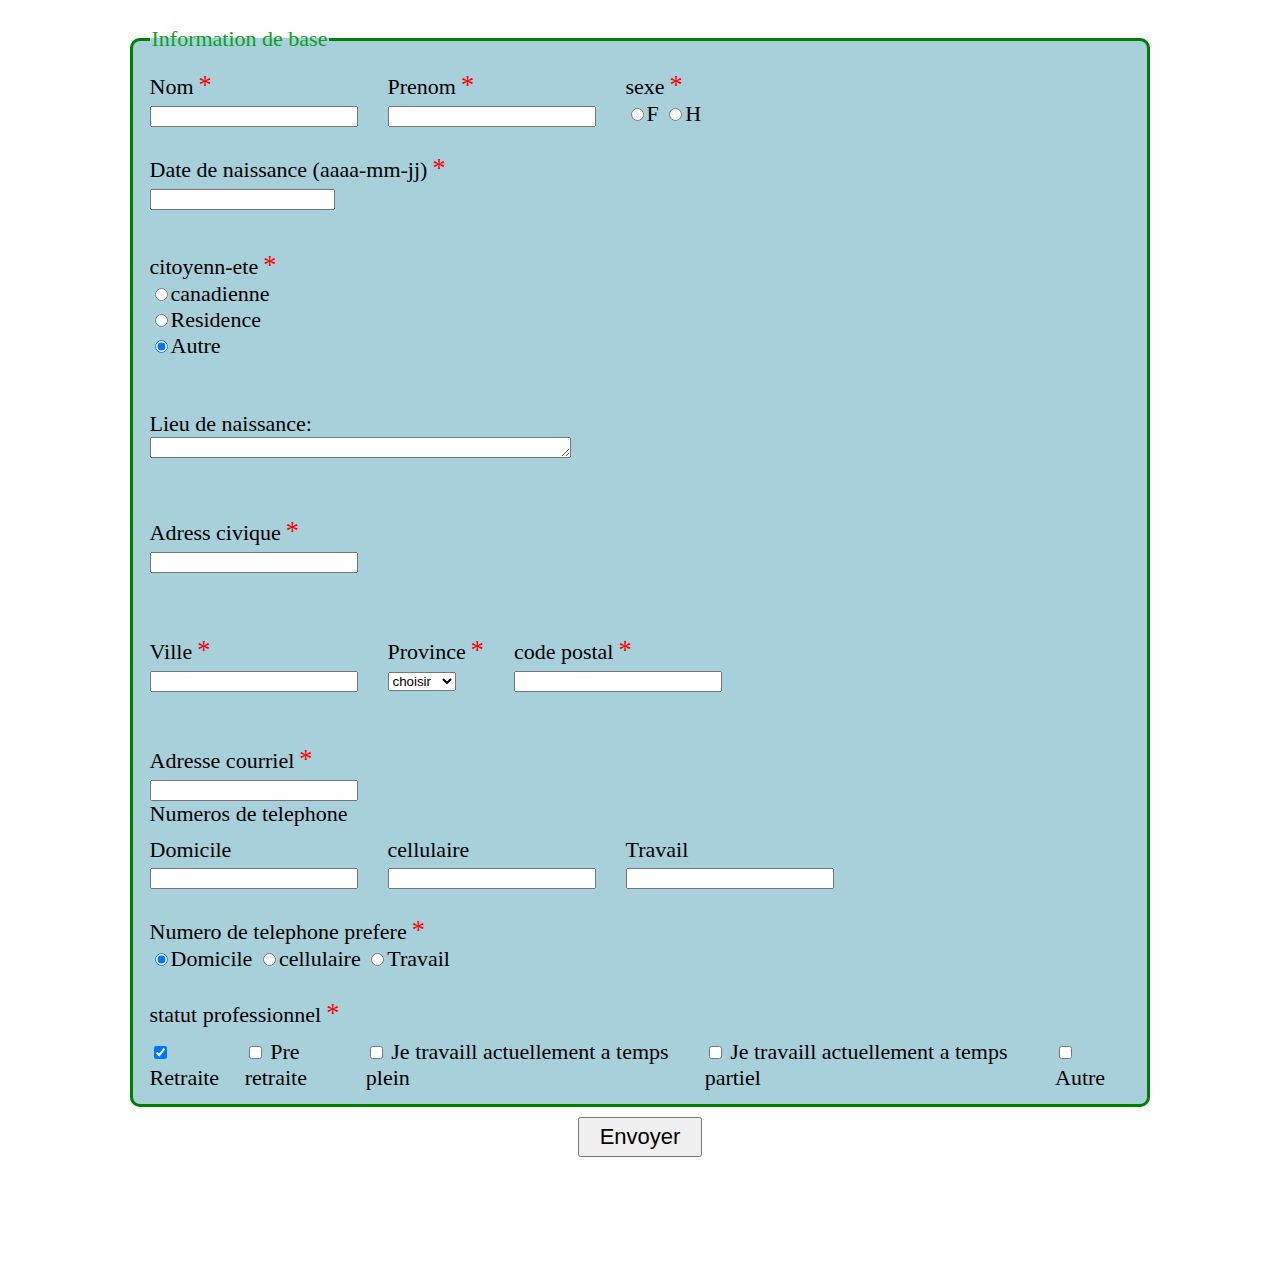
<file: 1-myTp1/index.html>
<!DOCTYPE html>
<html lang="en">

<head>
    <meta charset="UTF-8">
    <meta http-equiv="X-UA-Compatible" content="IE=edge">
    <meta name="viewport" content="width=device-width, initial-scale=1.0">
    <title>Document</title>
    <link rel="stylesheet" type="text/css" href="styles.css">

</head>

<body>
    <div>
        <br>
    </div>
    <form action="">
        <fieldset>
            <legend style="color: #0b9f21; font-size: 22px;">Information de base</legend>
            <div class="creds">
                <div class="cred">
                    <label for="nom">Nom<span class="required">&#42;</span></label><br>
                    <input type="text" name="nom" required>
                </div>
                <div class="cred">
                    <label for="Prenom">Prenom<span class="required">*</span></label><br>
                    <input type="text" name="Prenom" required>
                </div>
                <div class="credr">
                    <label for="sexe">sexe<span class="required">*</span></label><br>
                    <input type="radio" name="sexe" value="F">F
                    <input type="radio" name="sexe" value="H">H<br>
                </div>
            </div>
            <div class="date"><br>
                <label for="nom">Date de naissance (aaaa-mm-jj)<span class="required">&#42;</span></label><br>
                <input type="text" name="nom" required>
            </div>
            <div class="cito">
                <label for="sexe">citoyenn-ete<span class="required">*</span></label><br>
                <input type="radio" name="sexe" value="F">canadienne <br>
                <input type="radio" name="sexe" value="H" checked>Residence<br>
                <input type="radio" name="sexe" value="H" checked>Autre<br>
            </div>

            <div><br><br>
                <label for="lieu">Lieu de naissance:</label><br>
                <textarea name="lieu" id="" cols="50" rows="1"></textarea>
            </div>

            <div class="cred"><br><br>
                <label for="adress">Adress civique<span class="required">*</span></label><br>
                <input type="text" name="adress" required>
            </div>
            <div class="creds">
                <div class="cred">
                    <br><br>
                    <label for="adress">Ville<span class="required">*</span></label><br>
                    <input type="text" name="adress" required>
                </div>
                <div class="cred"><br><br>
                    <label for="">Province<span class="required">*</span></label><br>
                    <select name="province" id="">
                        <option value="1">choisir</option>
                        <option value="2">choisir2</option>
                        <option value="3">choisir3</option>
                    </select>
                </div>

                <div class="cred">
                    <br><br>
                    <label for="code">code postal<span class="required">*</span></label><br>
                    <input type="text" name="code" required>
                </div>
            </div>

            <div class="cred">
                <br><br>
                <label for="code">Adresse courriel<span class="required">*</span></label><br>
                <input type="text" name="code" required>
            </div>
            <div>
                <label for="">Numeros de telephone</label>
                <div class="creds">
                    <div class="cred">
                        <label for="">Domicile</label><br>
                        <input type="text" name="" required>
                    </div>
                    <div class="cred">
                        <label for="">cellulaire</label><br>
                        <input type="text" name="" required>
                    </div>
                    <div class="cred">
                        <label for="">Travail</label><br>
                        <input type="text" name="" required>
                    </div>
                </div>
            </div>

            <div class="credr">
                <br>
                <label for="sexe">Numero de telephone prefere<span class="required">*</span></label><br>
                <input type="radio" name="phontype" value="" checked>Domicile
                <input type="radio" name="phontype" value="">cellulaire
                <input type="radio" name="phontype" value="">Travail
                <br><br>
            </div>

            <div>
                <label for="">statut professionnel<span class="required">&#42;</span></label>
                <div class="creds">
                    <div class="statut">
                        <input id="wind" type="checkbox" name="statut" value="windows" checked>
                        <label for="wind">Retraite</label>
                    </div>
                    <div class="statut">
                        <input id="lin" type="checkbox" name="statut" value="linux">
                        <label for="lin">Pre retraite</label>
                    </div>
                    <div class="statut">
                        <input id="m" type="checkbox" name="statut" value="Mac">
                        <label for="m">Je travaill actuellement a temps plein</label>
                    </div>
                    <div class="statut">
                        <input id="m" type="checkbox" name="statut" value="Mac">
                        <label for="m">Je travaill actuellement a temps partiel</label>
                    </div>
                    <div class="statut">
                        <input id="m" type="checkbox" name="statut" value="Mac">
                        <label for="m">Autre</label>
                    </div>
                </div>
            </div>


        </fieldset>
        <div class="submit">
            <button >Envoyer</button>
        </div>
    </form>
    <div class="footer">
    </div>

</body>

</html>
</file>
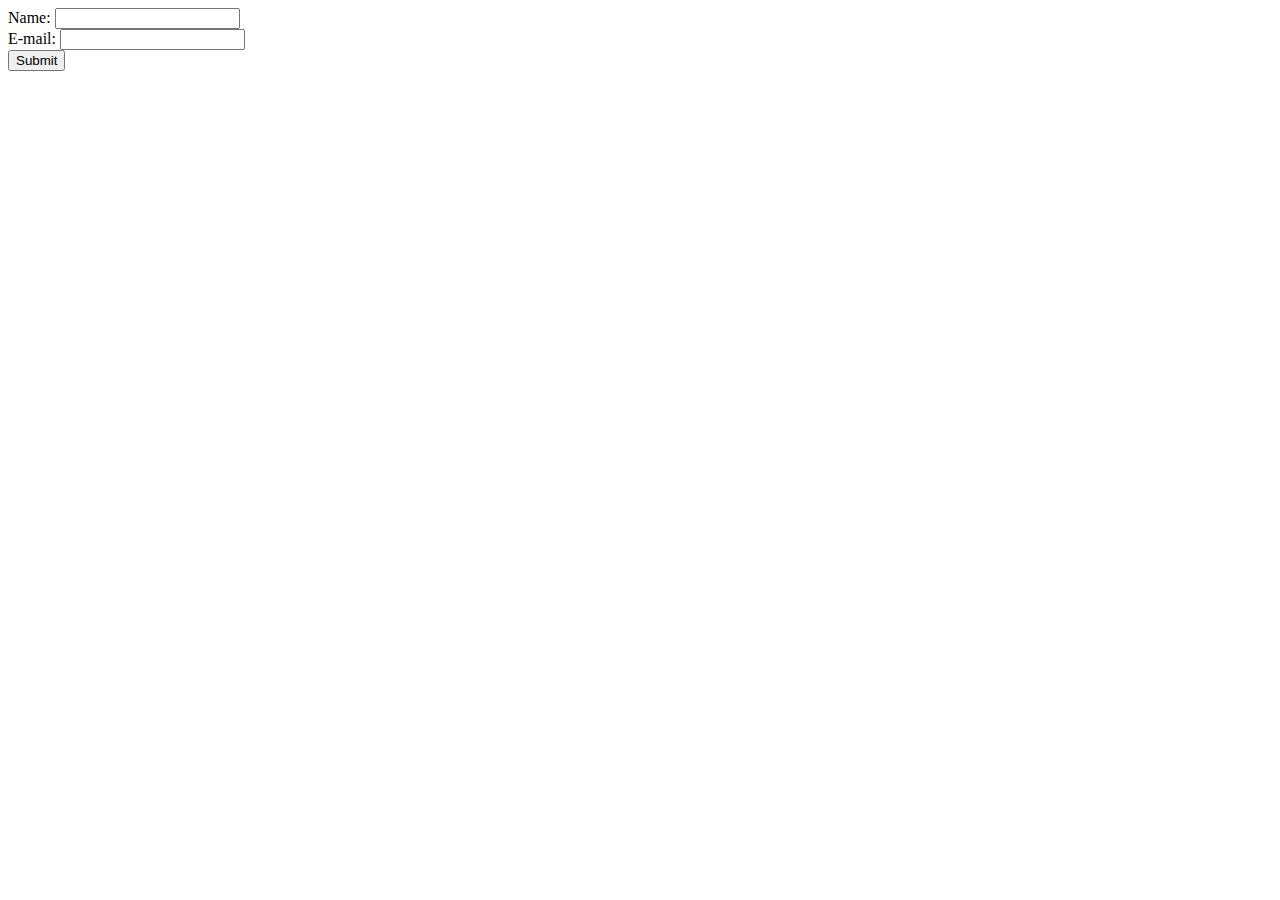
<file: 3-training/1-get-post/index.html>
<html>

<body>

    <!-- <form action="welcome.php" method="post"> -->
    <form action="welcome_get.php" method="get">
        Name: <input type="text" name="name"><br>
        E-mail: <input type="text" name="email"><br>
        <input type="submit">
    </form>

</body>

</html>
</file>
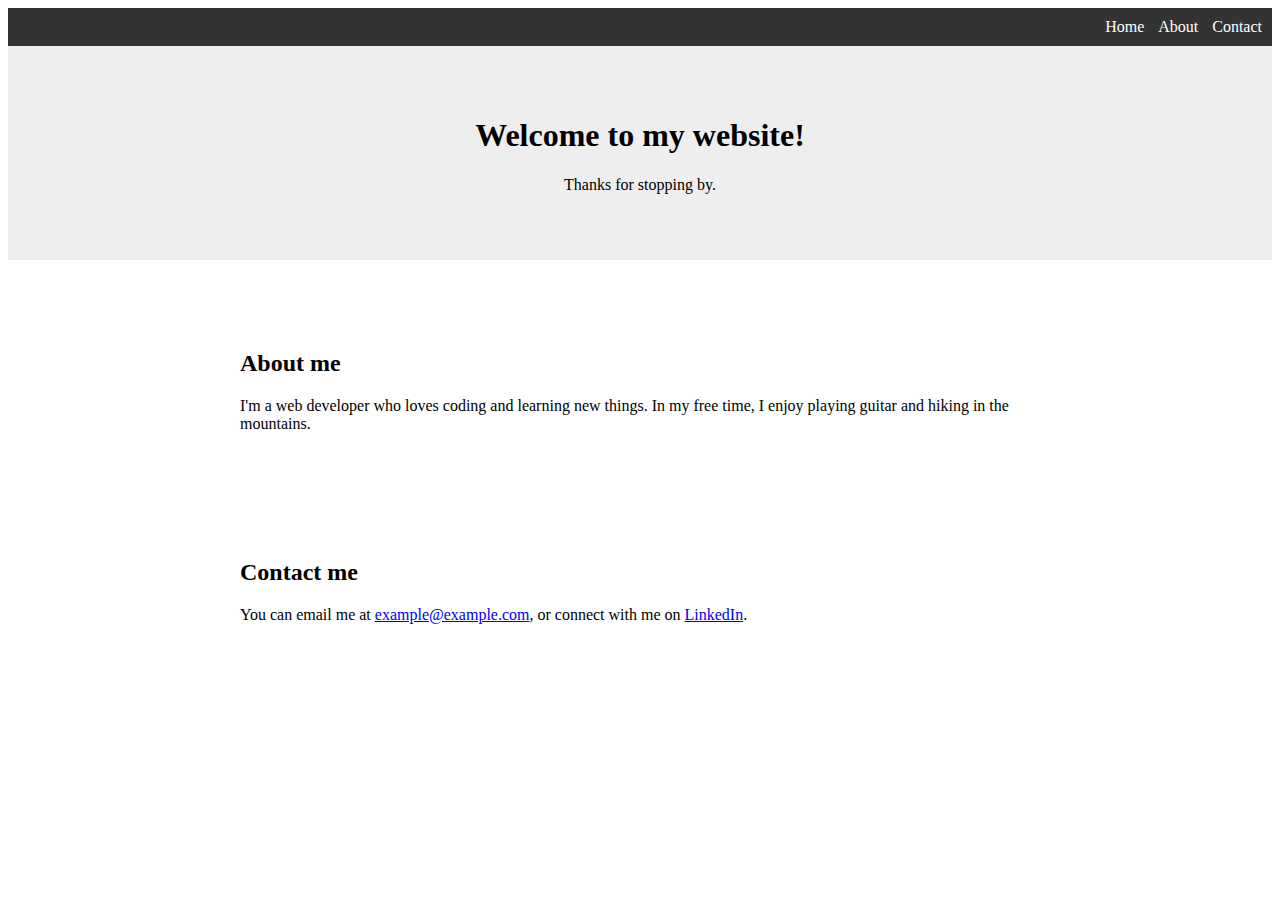
<file: Projects/CV/cv2/index.html>
<!DOCTYPE html>
<html lang="en">

<head>
    <meta charset="UTF-8">
    <title>My Website</title>
    <link rel="stylesheet" type="text/css" href="style.css">
</head>

<body>
    <nav>
        <ul>
            <li><a href="#">Home</a></li>
            <li><a href="#">About</a></li>
            <li><a href="#">Contact</a></li>
        </ul>
    </nav>

    <header>
        <h1>Welcome to my website!</h1>
        <p>Thanks for stopping by.</p>
    </header>

    <section>
        <h2>About me</h2>
        <p>I'm a web developer who loves coding and learning new things. In my free time, I enjoy playing guitar and
            hiking in the mountains.</p>
    </section>

    <section>
        <h2>Contact me</h2>
        <p>You can email me at <a href="mailto:example@example.com">example@example.com</a>, or connect with me on <a
                href="https://www.linkedin.com/in/example/">LinkedIn</a>.</p>
    </section>
</body>

</html>
</file>
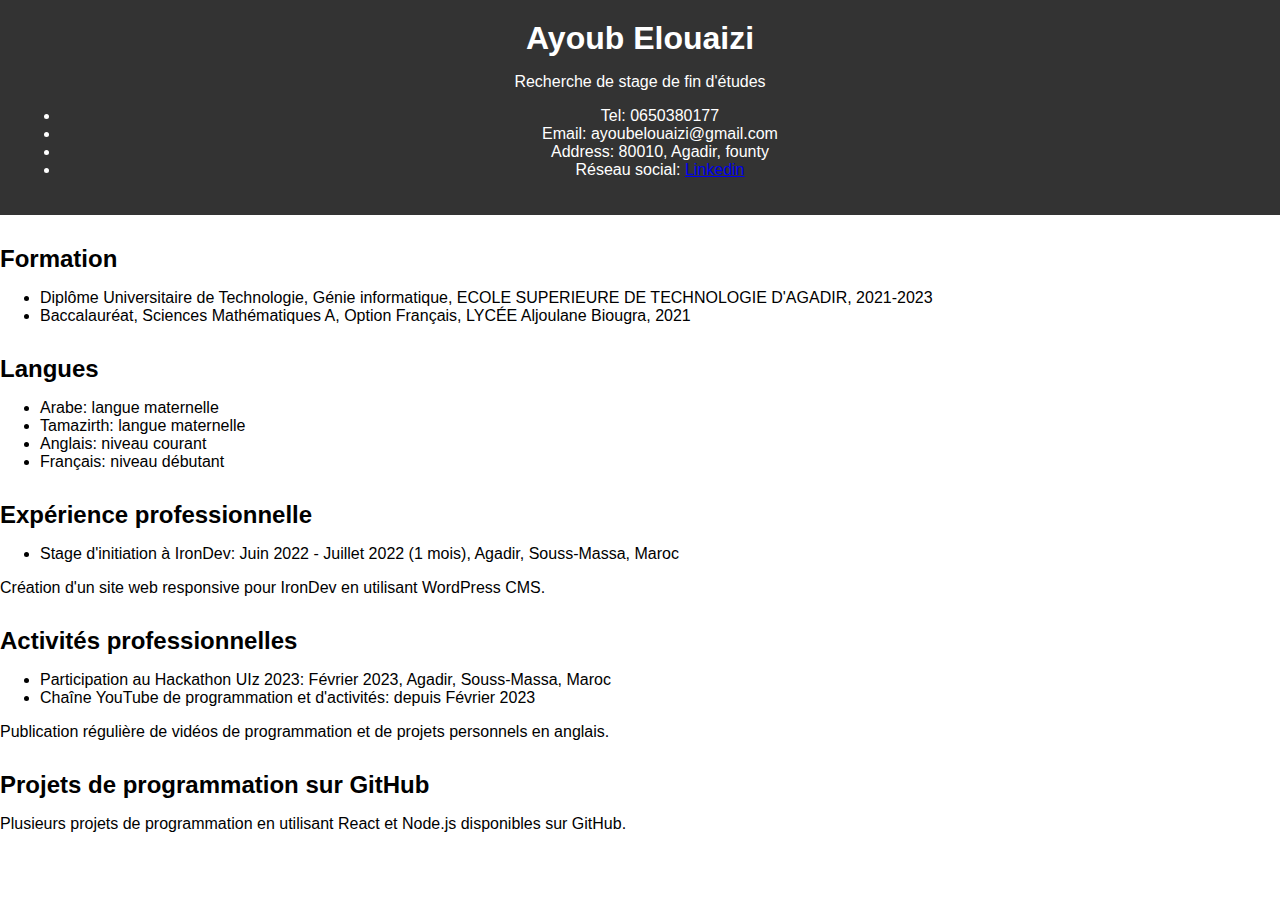
<file: Projects/CV/cv4/index.html>
<!DOCTYPE html>
<html>

<head>
    <title>CV - Ayoub Elouaizi</title>
    <meta charset="utf-8" />
    <link rel="stylesheet" href="style.css" />
</head>

<body>
    <header>
        <h1>Ayoub Elouaizi</h1>
        <p>Recherche de stage de fin d'études</p>
        <ul>
            <li>Tel: 0650380177</li>
            <li>Email: ayoubelouaizi@gmail.com</li>
            <li>Address: 80010, Agadir, founty</li>
            <li>Réseau social: <a href="https://www.linkedin.com/in/ayoub-elouaizi-6884b01ba/">Linkedin</a></li>
        </ul>
    </header>

    <section id="education">
        <h2>Formation</h2>
        <ul>
            <li>Diplôme Universitaire de Technologie, Génie informatique, ECOLE SUPERIEURE DE TECHNOLOGIE D'AGADIR,
                2021-2023</li>
            <li>Baccalauréat, Sciences Mathématiques A, Option Français, LYCÉE Aljoulane Biougra, 2021</li>
        </ul>
    </section>

    <section id="languages">
        <h2>Langues</h2>
        <ul>
            <li>Arabe: langue maternelle</li>
            <li>Tamazirth: langue maternelle</li>
            <li>Anglais: niveau courant</li>
            <li>Français: niveau débutant</li>
        </ul>
    </section>

    <section id="experience">
        <h2>Expérience professionnelle</h2>
        <ul>
            <li>Stage d'initiation à IronDev: Juin 2022 - Juillet 2022 (1 mois), Agadir, Souss-Massa, Maroc</li>
        </ul>
        <p>Création d'un site web responsive pour IronDev en utilisant WordPress CMS.</p>
    </section>

    <section id="activities">
        <h2>Activités professionnelles</h2>
        <ul>
            <li>Participation au Hackathon UIz 2023: Février 2023, Agadir, Souss-Massa, Maroc</li>
            <li>Chaîne YouTube de programmation et d'activités: depuis Février 2023</li>
        </ul>
        <p>Publication régulière de vidéos de programmation et de projets personnels en anglais.</p>
    </section>

    <section id="projects">
        <h2>Projets de programmation sur GitHub</h2>
        <p>Plusieurs projets de programmation en utilisant React et Node.js disponibles sur GitHub.</p>
    </section>
</body>

</html>
</file>
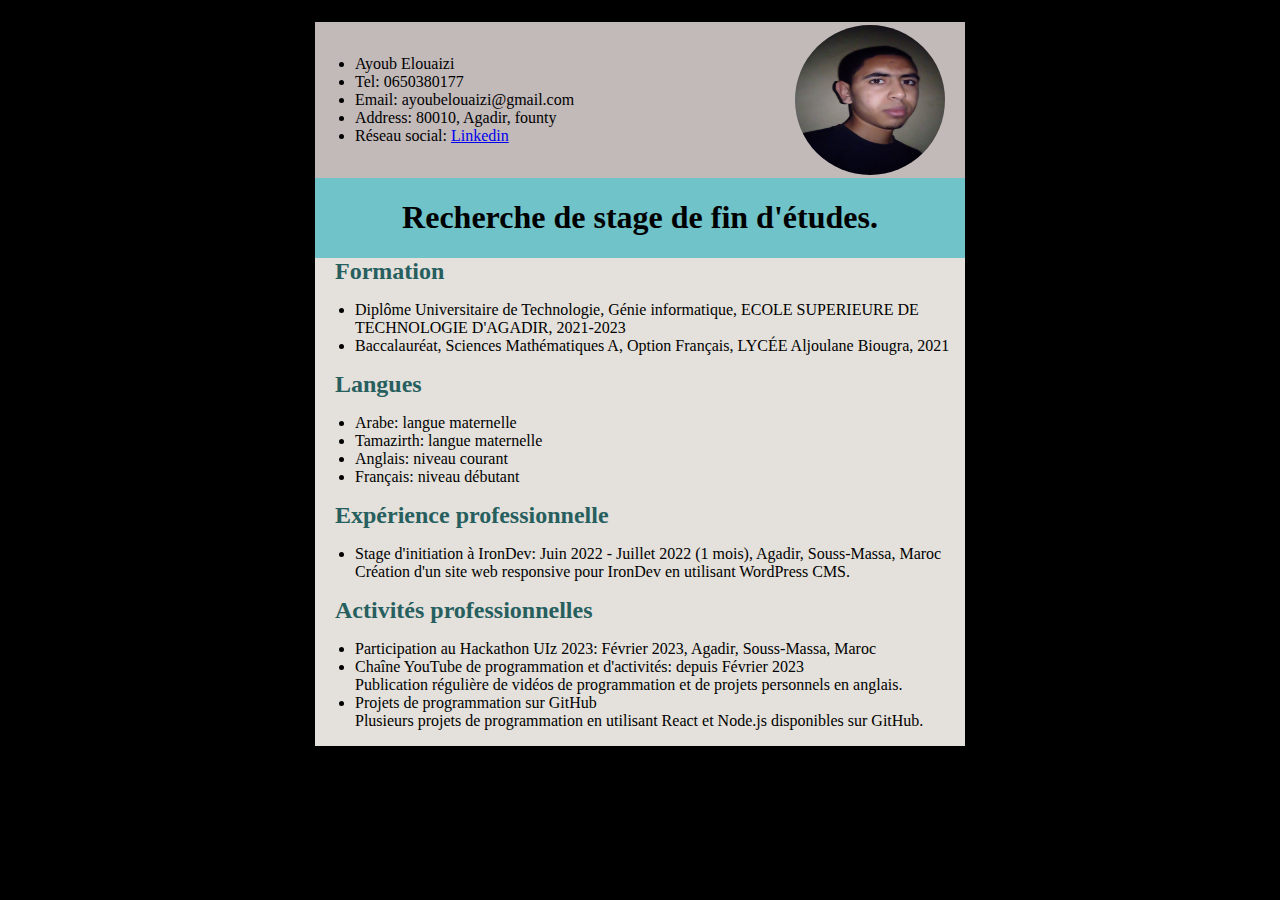
<file: Projects/CV/cv5/index.html>
<!DOCTYPE html>
<html lang="en">

<head>
    <meta charset="UTF-8">
    <meta http-equiv="X-UA-Compatible" content="IE=edge">
    <meta name="viewport" content="width=device-width, initial-scale=1.0">
    <title>cv</title>
    <link rel="stylesheet" href="style.css" />

</head>

<body>
    <div class="cvContainer">
        <header>
            <ul>
                <li>Ayoub Elouaizi</li>
                <li>Tel: 0650380177</li>
                <li>Email: ayoubelouaizi@gmail.com</li>
                <li>Address: 80010, Agadir, founty</li>
                <li>Réseau social: <a href="https://www.linkedin.com/in/ayoub-elouaizi-6884b01ba/">Linkedin</a></li>
            </ul>
            <img src="./images/hote.jpg" alt="photo">
        </header>
        <div class="hh">
            <h1>Recherche de stage de fin d'études.</h1>
        </div>
        <section id="education">
            <h2>Formation</h2>
            <ul>
                <li>Diplôme Universitaire de Technologie, Génie informatique, ECOLE SUPERIEURE DE TECHNOLOGIE D'AGADIR,
                    2021-2023</li>
                <li>Baccalauréat, Sciences Mathématiques A, Option Français, LYCÉE Aljoulane Biougra, 2021</li>
            </ul>
        </section>

        <section id="languages">
            <h2>Langues</h2>
            <ul>
                <li>Arabe: langue maternelle</li>
                <li>Tamazirth: langue maternelle</li>
                <li>Anglais: niveau courant</li>
                <li>Français: niveau débutant</li>
            </ul>
        </section>

        <section id="experience">
            <h2>Expérience professionnelle</h2>
            <ul>
                <li>Stage d'initiation à IronDev: Juin 2022 - Juillet 2022 (1 mois), Agadir, Souss-Massa, Maroc
                    <p>Création d'un site web responsive pour IronDev en utilisant WordPress CMS.</p>
                </li>

            </ul>
        </section>

        <section id="activities">
            <h2>Activités professionnelles</h2>
            <ul>
                <li>Participation au Hackathon UIz 2023: Février 2023, Agadir, Souss-Massa, Maroc</li>
                <li>Chaîne YouTube de programmation et d'activités: depuis Février 2023 <br>
                    <p>Publication régulière de vidéos de programmation et de projets personnels en anglais.</p>
                <li>Projets de programmation sur GitHub<p>Plusieurs projets de programmation en utilisant React et
                        Node.js
                        disponibles
                        sur GitHub.</p>
                </li>

                </li>
            </ul>
        </section>
    </div>

</body>

</html>
</file>
<file: 1-myTp1/styles.css>
body{
    background-color: rgb(255, 255, 255);
    margin: 0px ;
    padding: 0;
    display: flex;
    flex-direction: column;
    /* justify-content: center; */
    align-items: center;
    font-size: 22px;
    /* align-items: center; */
}

form{
    /* background-color: brown; */
    width: 80%;
    
}

fieldset{
    background-color: rgb(167, 208, 219);
    border-radius: 10px;
    border: green solid ;
}
.creds{
    display: flex;
    margin-top: 10px;
}
.cred{
    margin: 0 30px 0 0;
}

.cred input{
    width: 200px;
}

.cred input .date{
    width: 100px;
}
.required {
    color: red;
    font-size: 1.2em;
    margin-left: 5px;
}

/* ------- */
.cito{
    margin-top: 40px;
}

.statut{
    margin-right: 5px;
}

.submit{
    background-color: rgb(255, 255, 255);
    display: flex;
    justify-content: center;

}
.submit button{
    font-size: 22px;
    padding: 5px 20px;
    margin: 10px;
}
.submit button:hover {
    cursor: pointer;
    background-color: rgb(218, 233, 228);
}

.footer{
    margin-bottom: 100px;
}
</file>
<file: Projects/CV/cv2/style.css>
nav {
    background-color: #333;
    color: white;
    display: flex;
    justify-content: flex-end;
    padding: 10px;
}

nav ul {
    list-style-type: none;
    margin: 0;
    padding: 0;
}

nav li {
    display: inline-block;
    margin-left: 10px;
}

nav li:first-child {
    margin-left: 0;
}

nav a {
    color: white;
    text-decoration: none;
}

header {
    background-color: #eee;
    padding: 50px;
    text-align: center;
}

section {
    margin: 50px auto;
    max-width: 800px;
    padding: 20px;
}
</file>
<file: Projects/CV/cv4/style.css>
/* General styles */
body {
    font-family: Arial, sans-serif;
    margin: 0;
    padding: 0;
}

/* Header styles */
header {
    background-color: #333;
    color: #fff;
    padding: 20px;
    text-align: center;
}

header h1 {
    margin: 0;
}

/* Education styles */
#education {
    margin-top: 30px;
}

#education h2 {
    margin-bottom: 10px;
}

/* Languages styles */
#languages {
    margin-top: 30px;
}

#languages h2 {
    margin-bottom: 10px;
}

/* Experience styles */
#experience {
    margin-top: 30px;
}

#experience h2 {
    margin-bottom: 10px;
}

/* Activities styles */
#activities {
    margin-top: 30px;
}

#activities h2 {
    margin-bottom: 10px;
}

/* Projects styles */
#projects {
    margin-top: 30px;
}

#projects h2 {
    margin-bottom: 10px;
}
</file>
<file: Projects/CV/cv5/style.css>
body {
    margin: 0;
    padding: 0;
    display: flex;
    justify-content: center;
    align-items: center;
    background-color: black;
}

.cvContainer {
    border: 2px solid black;
    max-width: 650px;
    background-color: rgb(111, 195, 201);
    margin: 20px 0;
}

img {
    width: 150px;
    height: 150px;
    border-radius: 55%;
    margin: 3px 20px;
}

.hh{
text-align: center;
}
header {
    margin: 0;
    display: flex;
    flex-direction: row;
    justify-content: space-between;
    align-items: center;
    background-color: rgb(194, 185, 185);
}

section {
    background-color: rgb(228, 224, 219);
    display: inline-block;
    width: 100%;

}

section h2 {
    margin: 0 20px;
    color: rgb(39, 95, 95);
}

p {
    margin: 0;
}
</file>
